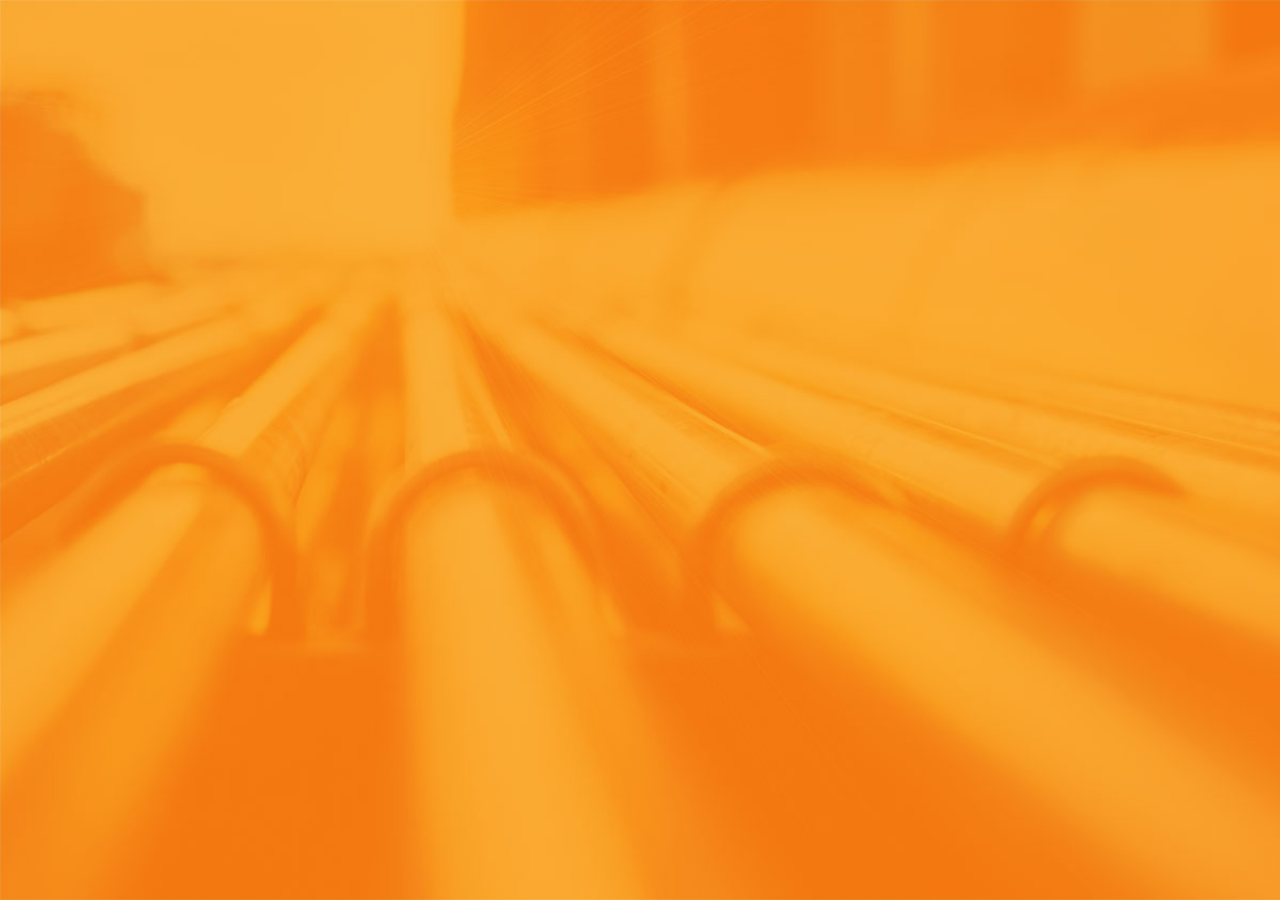
<file: index.html>
<!doctype html><html lang="ru"><head><meta charset="utf-8"><meta http-equiv="X-UA-Compatible" content="IE=edge"><meta name="viewport" content="width=device-width,initial-scale=1"><!--[if IE]><link rel="icon" href="/favicon.ico"><![endif]--><title>Transkor Processing</title><script defer="defer" src="/js/chunk-vendors.44983219.js"></script><script defer="defer" src="/js/app.7633551a.js"></script><link href="/css/app.da878ed1.css" rel="stylesheet"><link rel="icon" type="image/svg+xml" href="/favicon.ico"><link rel="icon" type="image/png" sizes="32x32" href="/img/icons/favicon-32x32.png"><link rel="icon" type="image/png" sizes="16x16" href="/img/icons/favicon-16x16.png"><link rel="manifest" href="/manifest.json"><meta name="theme-color" content="#4DBA87"><meta name="apple-mobile-web-app-capable" content="no"><meta name="apple-mobile-web-app-status-bar-style" content="default"><meta name="apple-mobile-web-app-title" content="transkor-processing"><link rel="apple-touch-icon" href="/img/icons/apple-touch-icon-152x152.png"><link rel="mask-icon" href="/img/icons/safari-pinned-tab.svg" color="#4DBA87"><meta name="msapplication-TileImage" content="/img/icons/msapplication-icon-144x144.png"><meta name="msapplication-TileColor" content="#000000"></head><body><div id="app"></div></body></html>
</file>
<file: css/app.da878ed1.css>
.auth[data-v-15bdd948]{width:100%;height:100vh;background-image:url(/img/pipe-orange.5316e8c2.jpg);background-repeat:no-repeat;background-size:cover}.navbar[data-v-5e8579df]{position:fixed;top:0;right:0;display:flex;justify-content:flex-end;align-items:center;width:100%;height:54px;padding:0 64px;border-bottom:2px solid #000;box-shadow:0 1px 8px #58595b;background-color:#f8971d}.navbar__item[data-v-5e8579df]{margin-right:20px}.navbar__item[data-v-5e8579df]:last-child{margin-right:0}.navbar__out[data-v-5e8579df],.navbar__tel[data-v-5e8579df]{color:#fff;font-weight:700;text-decoration:none;transition:.3s ease}.navbar__out[data-v-5e8579df]{padding:8px 16px;border:none;border-radius:4px;background-color:#000;cursor:pointer}@media(hover:hover){.navbar__tel[data-v-5e8579df]:hover{color:#000}.navbar__out[data-v-5e8579df]:hover{background-color:#58595b}}.menu[data-v-2fd828fc]{position:fixed;top:0;left:0;display:flex;flex-direction:column;align-items:center;width:250px;height:100vh;padding:32px 0;border-right:2px solid #000;background-color:#fff;box-shadow:1px 0 8px #58595b;list-style:none}.menu__logo[data-v-2fd828fc]{display:flex;width:-webkit-fit-content;width:-moz-fit-content;width:fit-content;height:-webkit-fit-content;height:-moz-fit-content;height:fit-content;padding:0 16px;margin-bottom:16px}.menu__link[data-v-2fd828fc]{display:block;padding:12px 16px;border-bottom:1px solid #ccc;color:#000;font-family:Oswald;font-size:20px;text-decoration:none;transition:.3s ease}.menu__link.active[data-v-2fd828fc]{border-color:#f8971d;color:#f8971d}.menu__footer[data-v-2fd828fc]{margin-top:auto}@media(hover:hover){.menu__link[data-v-2fd828fc]:hover{border-color:#f8971d}}.main[data-v-698aba24]{width:100%;height:100vh;padding:54px 0 0 250px}@font-face{font-family:Myriad Pro;src:local("Myriad Pro"),url(/fonts/MyriadPro-Regular.56a76864.woff2) format("woff2"),url(/fonts/MyriadPro-Regular.d23b7171.woff) format("woff");font-display:swap;font-weight:400;font-style:normal}@font-face{font-family:Myriad Pro;src:local("Myriad Pro"),url(/fonts/MyriadPro-Bold.c421f2e7.woff2) format("woff2"),url(/fonts/MyriadPro-Bold.0a3ded26.woff) format("woff");font-display:swap;font-weight:700;font-style:normal}@font-face{font-family:Myriad Pro;src:local("Myriad Pro"),url(/fonts/MyriadPro-LightIt.40ee8db2.woff2) format("woff2"),url(/fonts/MyriadPro-LightIt.0403564e.woff) format("woff");font-display:swap;font-weight:300;font-style:normal}@font-face{font-family:Oswald;src:local("Oswald"),url(/fonts/oswald-v48-latin_cyrillic-regular.df6a40e1.woff2) format("woff2"),url(/fonts/oswald-v48-latin_cyrillic-regular.86be5d74.woff) format("woff");font-display:swap;font-weight:400;font-style:normal}*{margin:0;padding:0;box-sizing:border-box;color:#000;font-family:Myriad Pro,sans-serif;font-size:16px;line-height:1}
</file>
